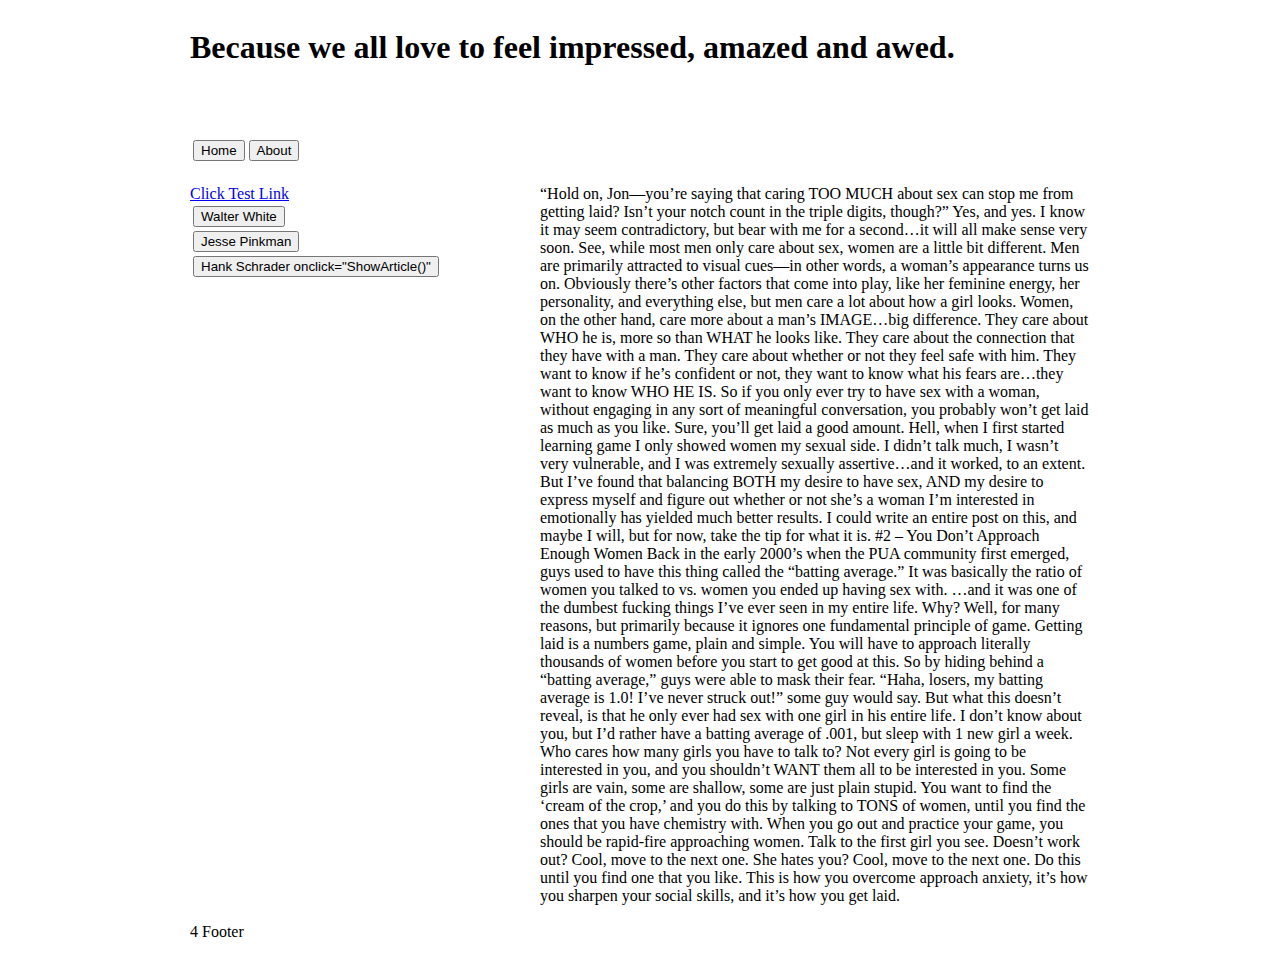
<file: main.html>
<!Doctype HTML>
<html>
	<head>
		<title>Ranting of A Not So Beautiful Mind</title>
		<style type="text/css">
			#container
			{
			width:900px;
			margin:0 auto;
			overflow:auto;
			}
			#header
			{
			height:90px;
			
			}
			#nav
			{
			height:30px;
			
			}
			#main
			{
			overflow:auto;
			
			}
			#main_left
			{
			float:left;
			width:335px;
			
			}
			#main_right
			{
			float:right;
			width:550px;
			
		    }
			#footer
			{
			height:40px;
			
			}
			#nav ul
			{
			list-style:none;
			height:30px;
			padding:0px;
			margin:0px;
			
			}
			#nav ul li
			{
			float:left;
			margin:10px;
			
			}
		</style>
		<script type="text/javascript">
			function showArticle(){
            var message = document.getElementById("message").value;
            display_message.innerHTML= message;
        }
		</script>
	</head>
	<body>
	    <div id="container">
			<div id="header"> 
					<h1>Because we all love to feel impressed, amazed and awed.</h1>
			</div>
			<br>
			<div id="nav">
				<table>
			    <tr>
			    	<td><button type="button">Home</button></td>
					<td><button type="button">About</button></td>
				</tr>	
			   </table>
			</div>
			<br>
			<div id="main">
				<div id = "main_left">
				<table>
			    <tr>
			    	 <a id="link" href="#">Click Test Link</a>

        <script type="text/javascript" src="http://code.jquery.com/jquery-1.11.0.min.js"></script>
        <script type="text/javascript"> 
            $("#link").click(function(){
                $("#main_right").load("new.html"); 
            });
        </script> 
			    	<td><button type="button" id="link" href="#" >Walter White</button></td>
			    </tr>
			     <tr>
			    	<td><button type="button">Jesse Pinkman</button></td>
			    </tr>
			     <tr>
			    	<td><button type="button">Hank Schrader onclick="ShowArticle()"</button></td>
			    </tr>
  			   </table>

                </div>
                 <div id="main_right">                  
                 	
			    “Hold on, Jon—you’re saying that caring TOO MUCH about sex can stop me from getting laid? Isn’t your notch count in the triple digits, though?”

Yes, and yes. I know it may seem contradictory, but bear with me for a second…it will all make sense very soon. See, while most men only care about sex, women are a little bit different.

Men are primarily attracted to visual cues—in other words, a woman’s appearance turns us on. Obviously there’s other factors that come into play, like her feminine energy, her personality, and everything else, but men care a lot about how a girl looks.

Women, on the other hand, care more about a man’s IMAGE…big difference. They care about WHO he is, more so than WHAT he looks like. They care about the connection that they have with a man. They care about whether or not they feel safe with him.

They want to know if he’s confident or not, they want to know what his fears are…they want to know WHO HE IS. So if you only ever try to have sex with a woman, without engaging in any sort of meaningful conversation, you probably won’t get laid as much as you like.

Sure, you’ll get laid a good amount. Hell, when I first started learning game I only showed women my sexual side. I didn’t talk much, I wasn’t very vulnerable, and I was extremely sexually assertive…and it worked, to an extent.

But I’ve found that balancing BOTH my desire to have sex, AND my desire to express myself and figure out whether or not she’s a woman I’m interested in emotionally has yielded much better results. I could write an entire post on this, and maybe I will, but for now, take the tip for what it is.

#2 – You Don’t Approach Enough Women

Back in the early 2000’s when the PUA community first emerged, guys used to have this thing called the “batting average.” It was basically the ratio of women you talked to vs. women you ended up having sex with.

…and it was one of the dumbest fucking things I’ve ever seen in my entire life. Why? Well, for many reasons, but primarily because it ignores one fundamental principle of game.

Getting laid is a numbers game, plain and simple. You will have to approach literally thousands of women before you start to get good at this.

So by hiding behind a “batting average,” guys were able to mask their fear. “Haha, losers, my batting average is 1.0! I’ve never struck out!” some guy would say. But what this doesn’t reveal, is that he only ever had sex with one girl in his entire life.

I don’t know about you, but I’d rather have a batting average of .001, but sleep with 1 new girl a week. Who cares how many girls you have to talk to? Not every girl is going to be interested in you, and you shouldn’t WANT them all to be interested in you.

Some girls are vain, some are shallow, some are just plain stupid. You want to find the ‘cream of the crop,’ and you do this by talking to TONS of women, until you find the ones that you have chemistry with.

When you go out and practice your game, you should be rapid-fire approaching women. Talk to the first girl you see. Doesn’t work out? Cool, move to the next one. She hates you? Cool, move to the next one. Do this until you find one that you like.

This is how you overcome approach anxiety, it’s how you sharpen your social skills, and it’s how you get laid.
			  

                            	
                 </div>
            </div>
            <br>
			<div id="footer">4 Footer</div>
      </div>	
	</body>
</html>
</file>
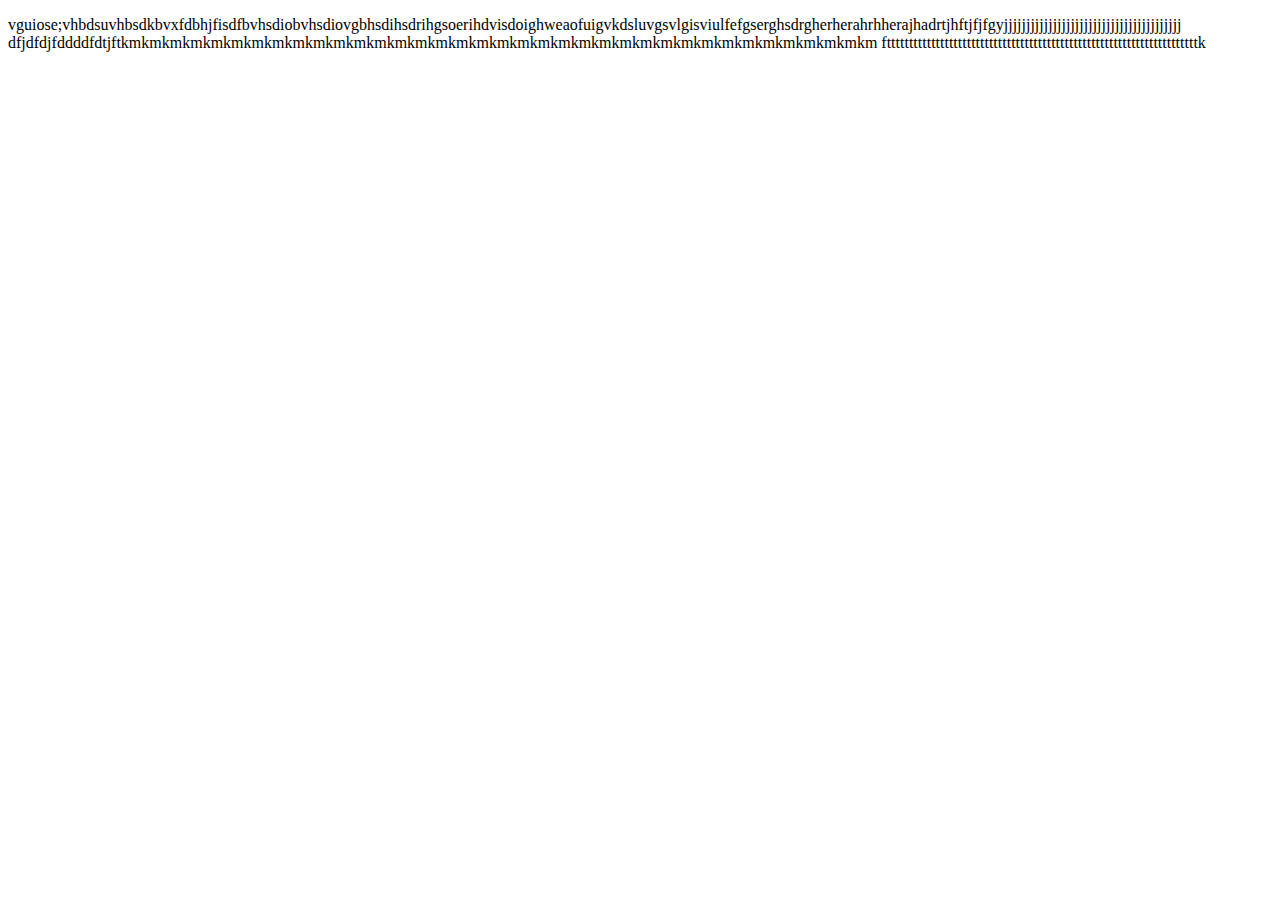
<file: new.html>
<!DOCTYPE HTML>
<html>
</html>
<head></head>
<body>
	<p>
	vguiose;vhbdsuvhbsdkbvxfdbhjfisdfbvhsdiobvhsdiovgbhsdihsdrihgsoerihdvisdoighweaofuigvkdsluvgsvlgisviulfefgserghsdrgherherahrhherajhadrtjhftjfjfgyjjjjjjjjjjjjjjjjjjjjjjjjjjjjjjjjjjjjjjjj
	dfjdfdjfddddfdtjftkmkmkmkmkmkmkmkmkmkmkmkmkmkmkmkmkmkmkmkmkmkmkmkmkmkmkmkmkmkmkmkmkmkmkmkmkm
	fttttttttttttttttttttttttttttttttttttttttttttttttttttttttttttttttttttttk </p>
</body>
</html>
</file>
